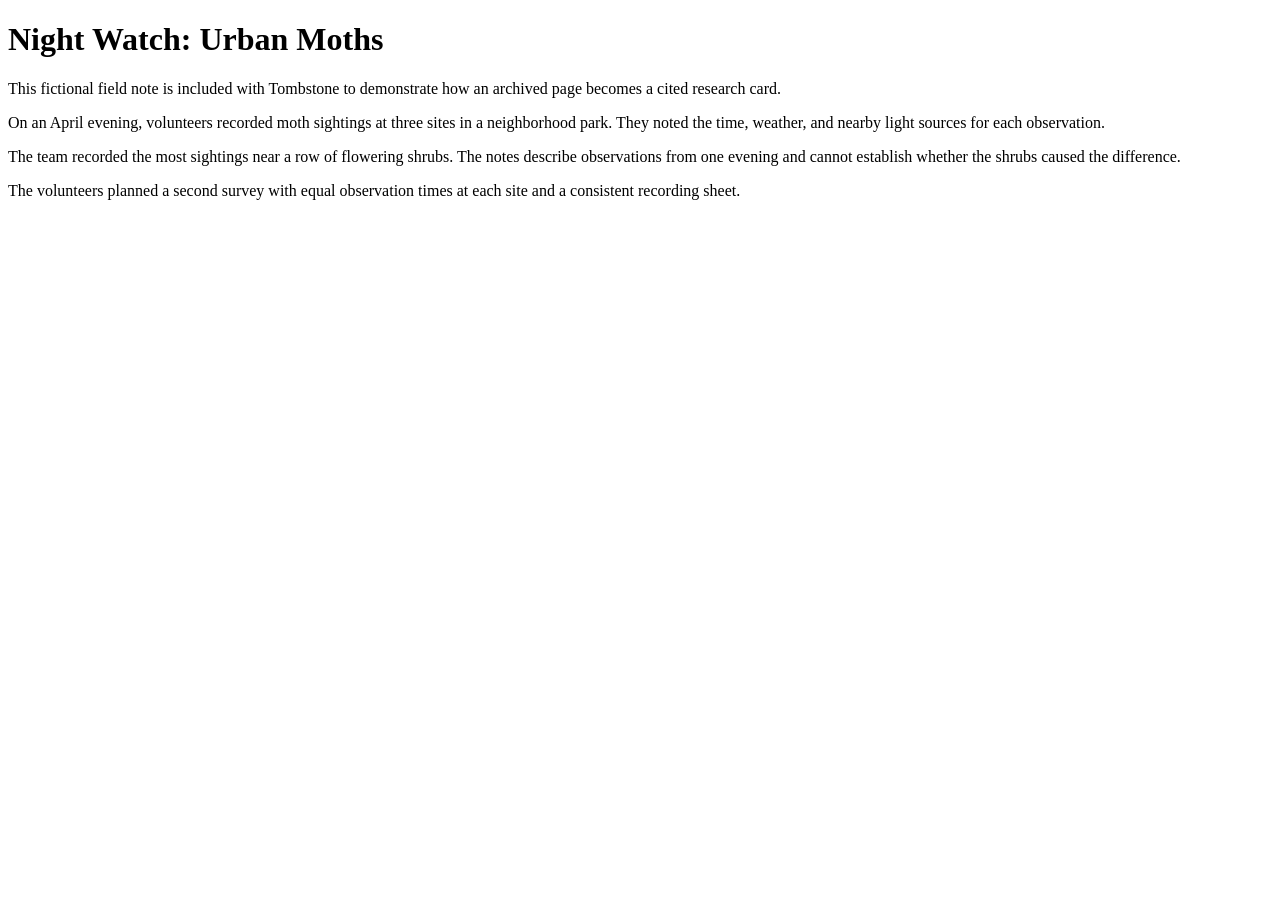
<file: docs/sample.html>
<!doctype html><html lang="en"><head><meta charset="utf-8"><title>Night Watch: Urban Moths</title><meta name="author" content="Tombstone demo collection"><meta property="article:published_time" content="2021-04-12"></head><body><main><h1>Night Watch: Urban Moths</h1><p>This fictional field note is included with Tombstone to demonstrate how an archived page becomes a cited research card.</p><p>On an April evening, volunteers recorded moth sightings at three sites in a neighborhood park. They noted the time, weather, and nearby light sources for each observation.</p><p>The team recorded the most sightings near a row of flowering shrubs. The notes describe observations from one evening and cannot establish whether the shrubs caused the difference.</p><p>The volunteers planned a second survey with equal observation times at each site and a consistent recording sheet.</p></main></body></html>
</file>
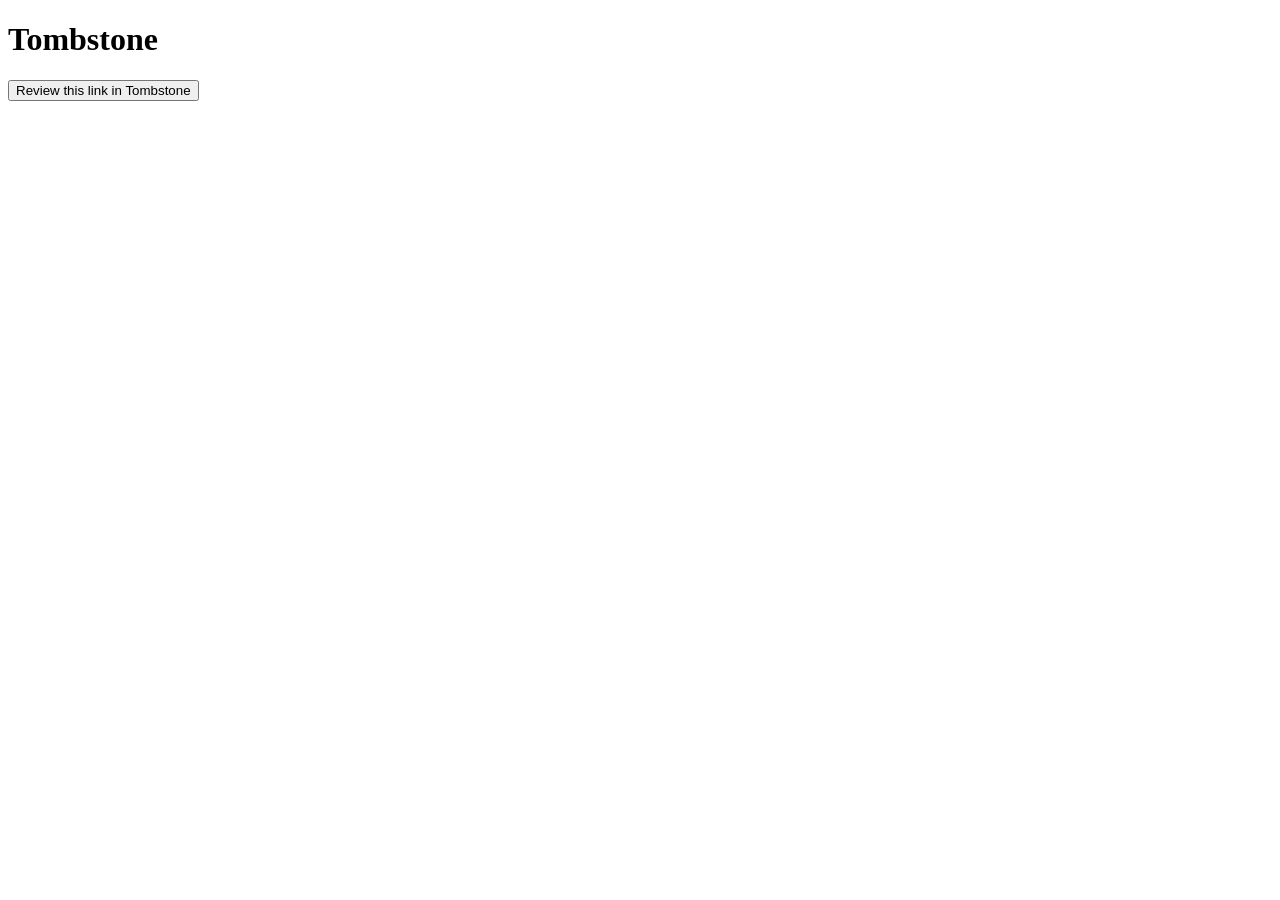
<file: extension/popup.html>
<!doctype html><html lang="en"><head><meta charset="utf-8"><title>Tombstone</title><script defer src="popup.js"></script></head><body><h1>Tombstone</h1><button id="open">Review this link in Tombstone</button><p role="status" id="status"></p></body></html>
</file>
